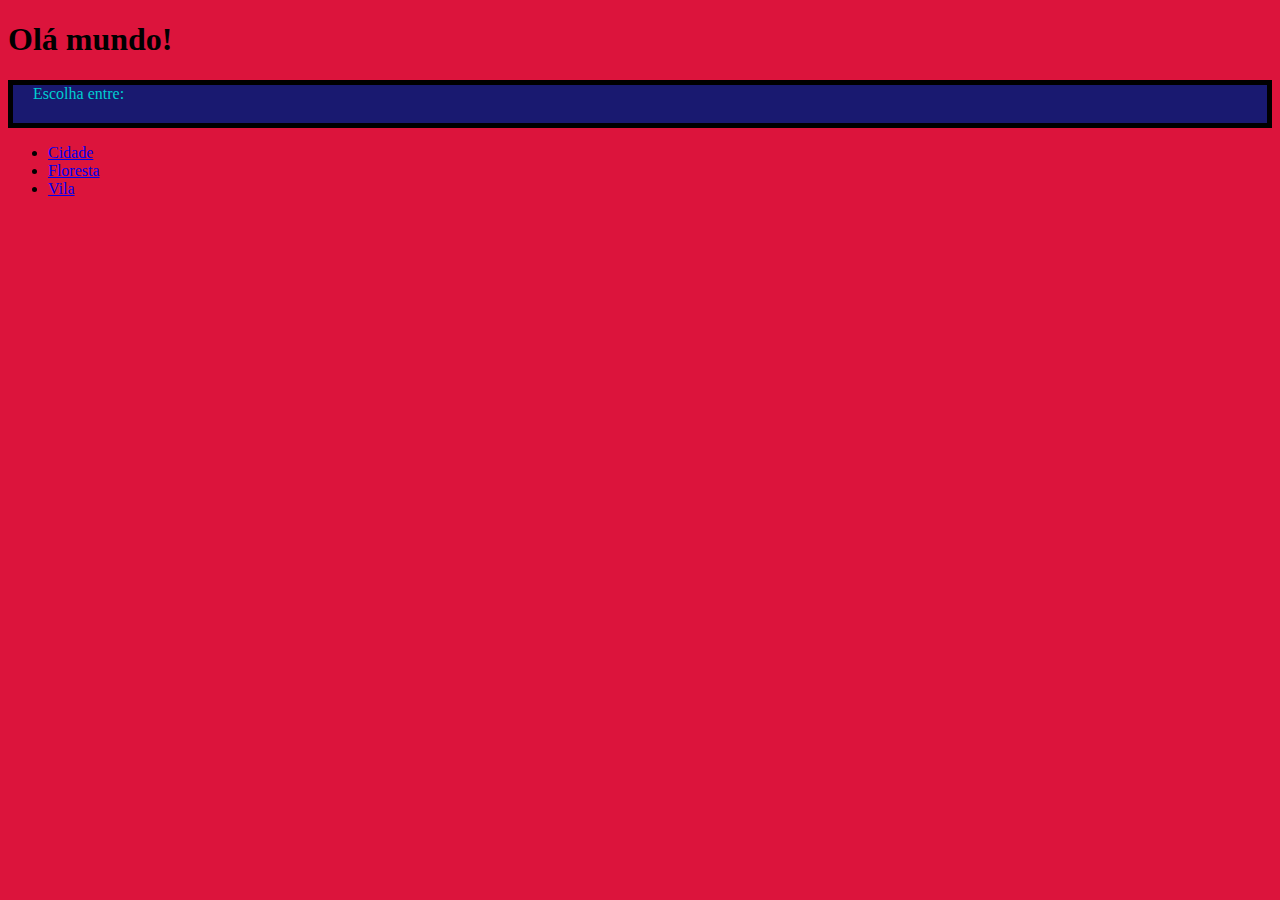
<file: docs/index.html>
<!DOCTYPE html>
<html>

<head>
    <link href="Estilo.css" rel="stylesheet">

    <meta charset="utf-8" />
    <meta name= "viewport" content="width=device-wight" />
    <title>Proj. ADV</title>
  </head>

  <body>  
    <h1>Inicio da Aventura(Projeto adv)</h1>
    <p>Escolha entre:</p>
    <ul>
     <li><a href="cidade.html">Cidade</a></li>
     <li><a href="floresta.html">Floresta</a></li>
     <li><a href="vila.html">Vila</a></li>
    </ul>
    <script src="scripts/main.js"></script>
  </body>





</html>
</file>
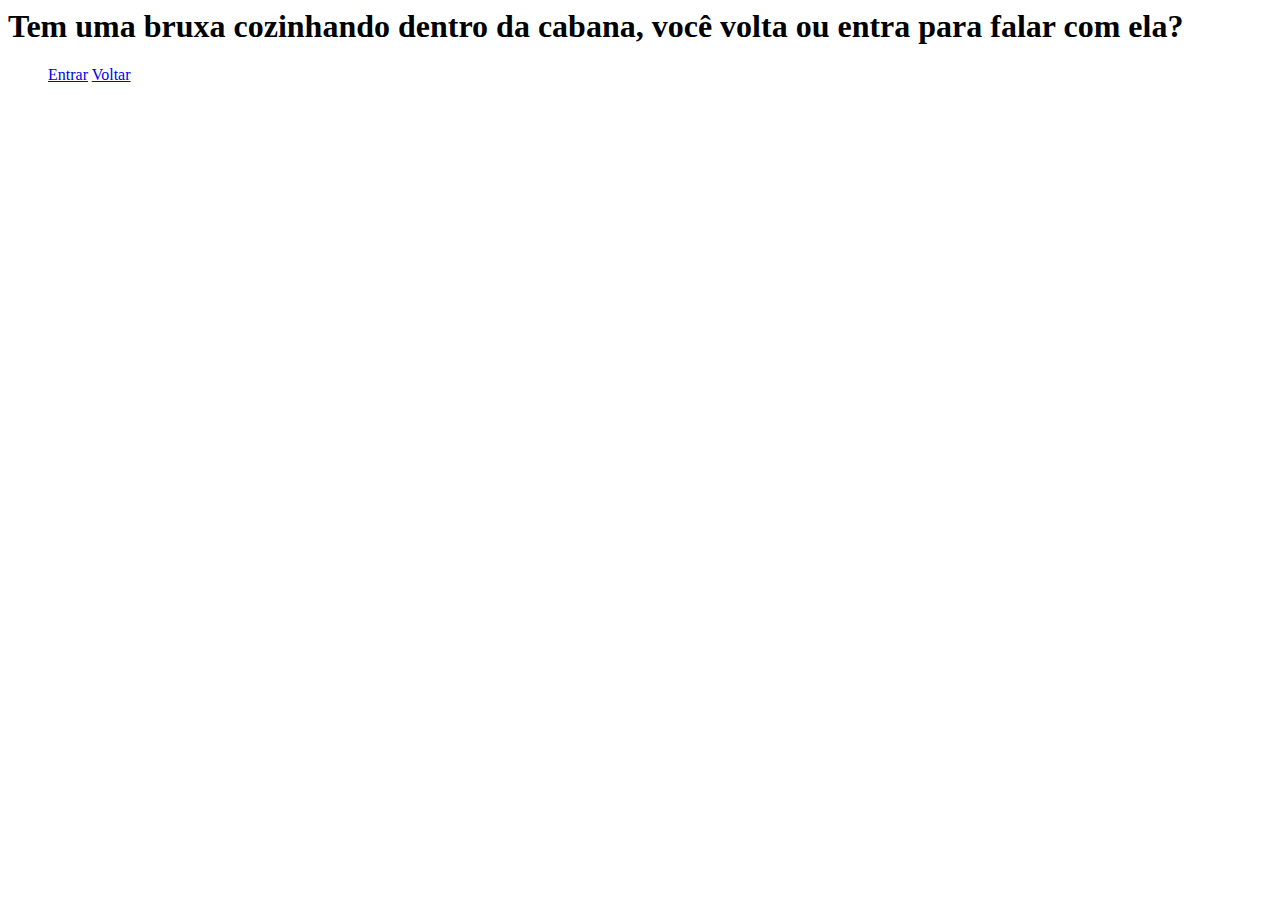
<file: docs/cabana.html>
<html>
    <Title>A Cabana</Title>
    <H1>Tem uma bruxa cozinhando dentro da cabana, você volta ou entra para falar com ela?</H1>
     <UL>
      <a href="Entrarcabana.html">Entrar</a>
      <a href="floresta.html">Voltar</a>
     </UL>
</html>
</file>
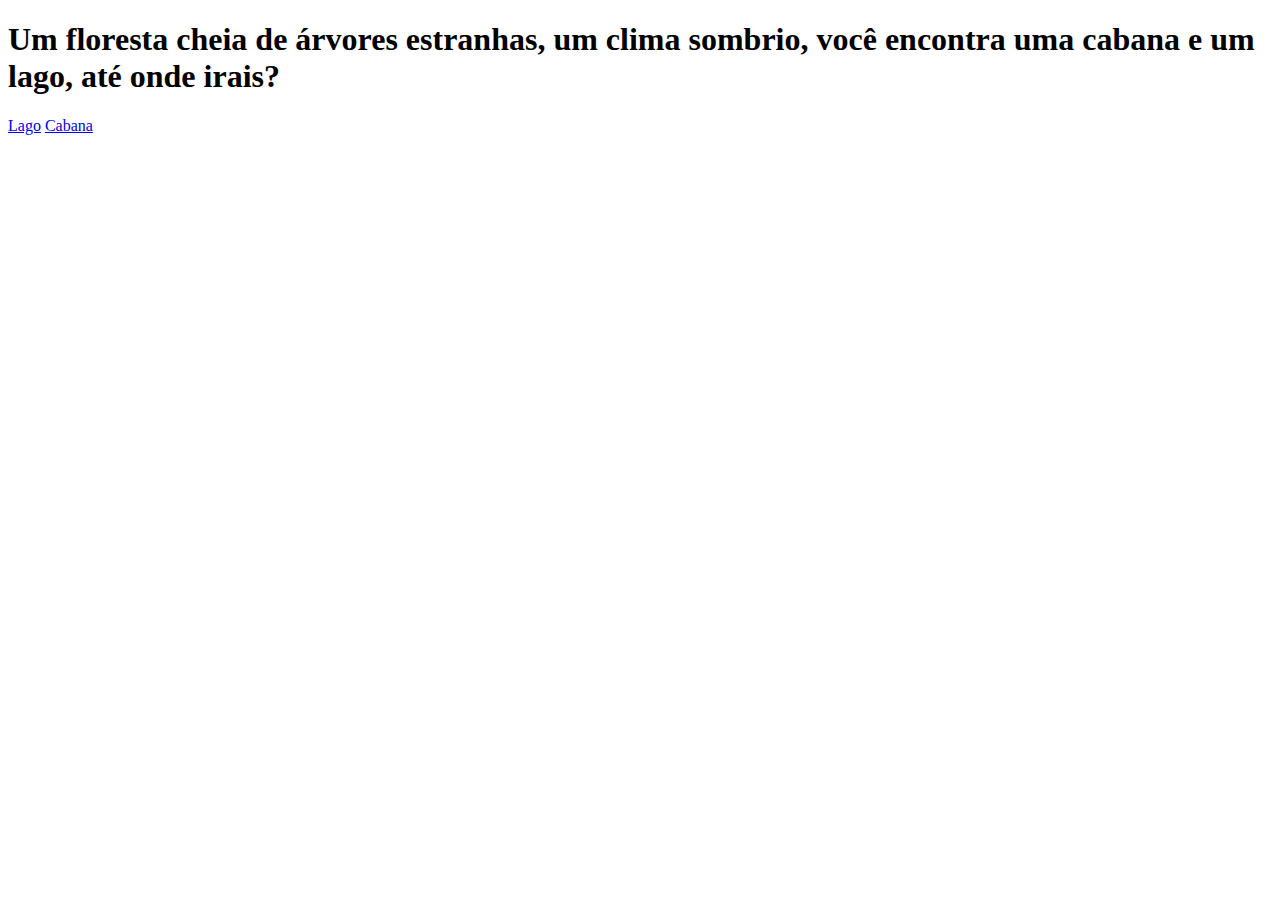
<file: docs/floresta.html>
<!DOCTYPE html>
<html>
 <head>
    <meta charset="utf-8" />
    <meta name= "viewport" content="width=device-wight" />
    <title>Floresta</title>
 </head>
 <body>       
    <h1>Um floresta cheia de árvores estranhas, um clima sombrio, você encontra uma cabana e um lago, até onde irais?</h1>
    <a href="lago.html">Lago</a>
    <a href="cabana.html">Cabana</a>
 </body>
</html>
</file>
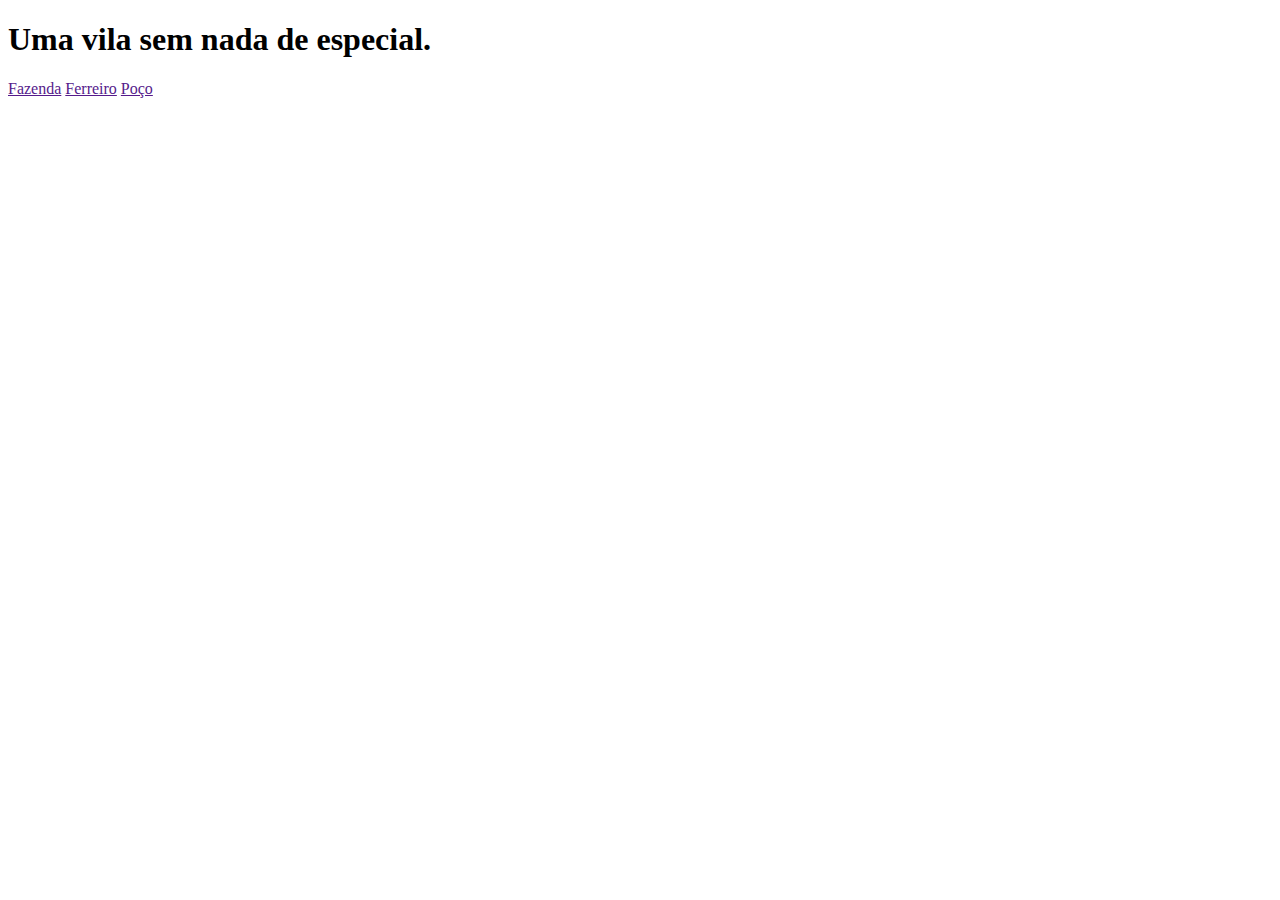
<file: docs/vila.html>
<!DOCTYPE html>
<html>
 <head>
    <meta charset="utf-8" />
    <meta name= "viewport" content="width=device-wight" />
    <title>Floresta</title>
 </head>
 <body>       
    <h1>Uma vila sem nada de especial.</h1>
    <a href="">Fazenda</a>
    <a href="">Ferreiro</a>
    <a href="">Poço</a>
</body>


</html>
</file>
<file: docs/Estilo.css>
Body {
    background-color: crimson;
}


p {
    padding: 0 20px 20px 20px;
    border: 5px solid black;
    background-color: midnightblue;
    color: darkturquoise;
  }
</file>
